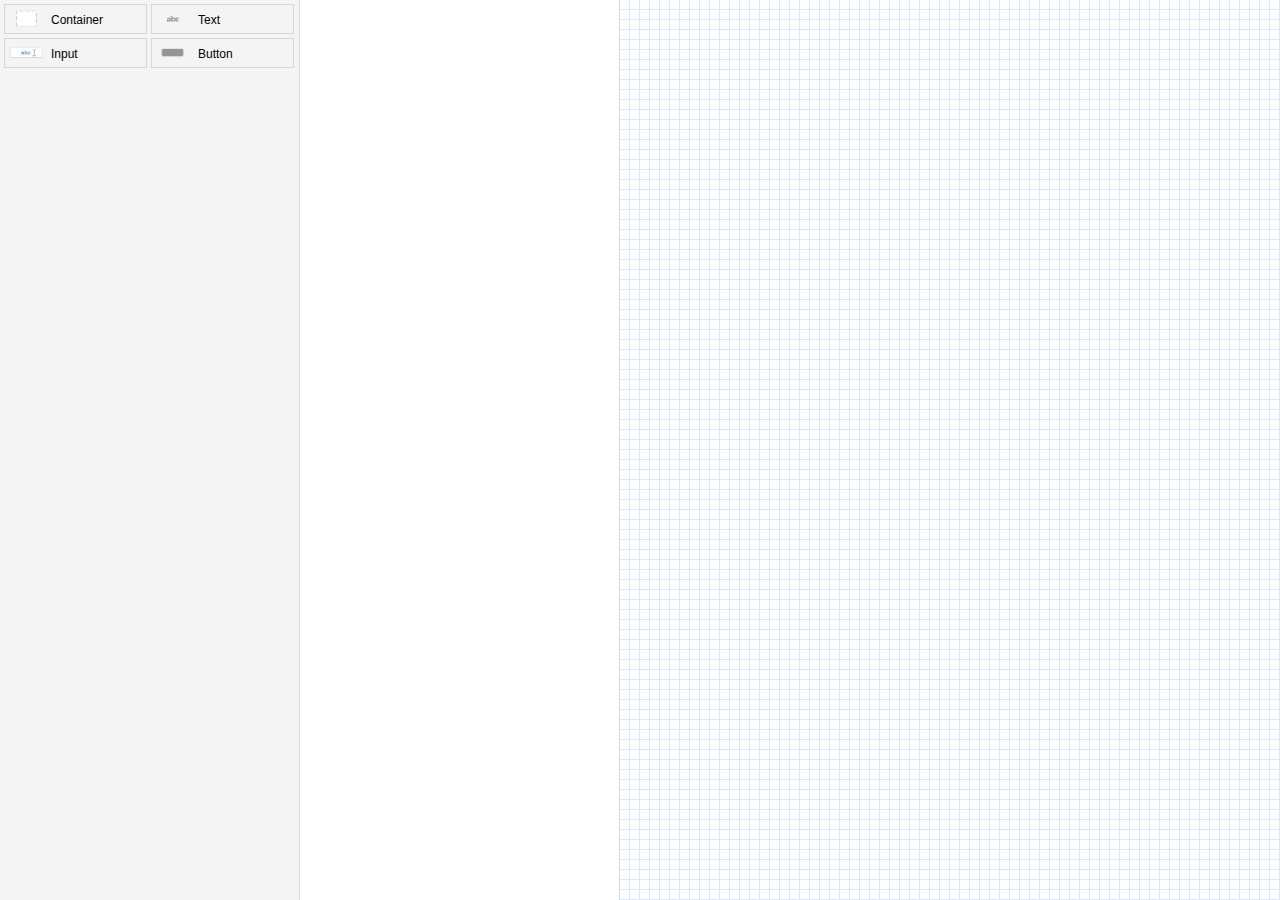
<file: index.html>
<html>
<head>
    <meta charset="utf-8">
    <title>Drag and drop</title>
    <link rel="stylesheet" href="normalize.css">
    <link rel="stylesheet" href="index.css">
</head>
<body>

<div class="palette">
    <div class="component" data-type="div">
        <img class="icon" src="images/div.png">
        <span class="title">Container</span>
    </div>
    <div class="component" data-type="text">
        <img class="icon" src="images/text.png">
        <span class="title">Text</span>
    </div>
    <div class="component" data-type="input">
        <img class="icon" src="images/input.png">
        <span class="title">Input</span>
    </div>
    <div class="component" data-type="button">
        <img class="icon" src="images/button.png">
        <span class="title">Button</span>
    </div>
</div>

<div class="canvas">
    <iframe src="canvas.html"></iframe>
</div>

<script src="rpc.js"></script>
<script src="index.js"></script>

</body>
</html>
</file>
<file: index.css>
html, body {
    height: 100%;
    font-family: Arial, sans-serif;
    overflow: hidden;
}

.palette {
    float: left;
    background: #f4f4f4;
    width: 300px;
    height: 100%;
    padding: 2px;
    border-right: 1px solid #d7d7d7;
    box-sizing: border-box;
}

.component {
    float: left;
    width: calc(300px / 2 - 2px * 3 - 1px);
    height: 30px;
    margin: 2px;
    border: 1px solid #d7d7d7;
    cursor: move;
    user-select: none;
    box-sizing: border-box;
}

.icon {
    height: 30px;
}

.title {
    line-height: 30px;
    vertical-align: top;
    font-size: 12px;
}

.canvas {
    background: url("images/grid.gif");
    height: 100%;
    width: 100%;
    box-sizing: border-box;
}

iframe {
    height: 100%;
    width: 320px;
    border: 0;
    border-right: 1px solid #d7d7d7;
    background: #fff;
    box-sizing: border-box;
}
</file>
